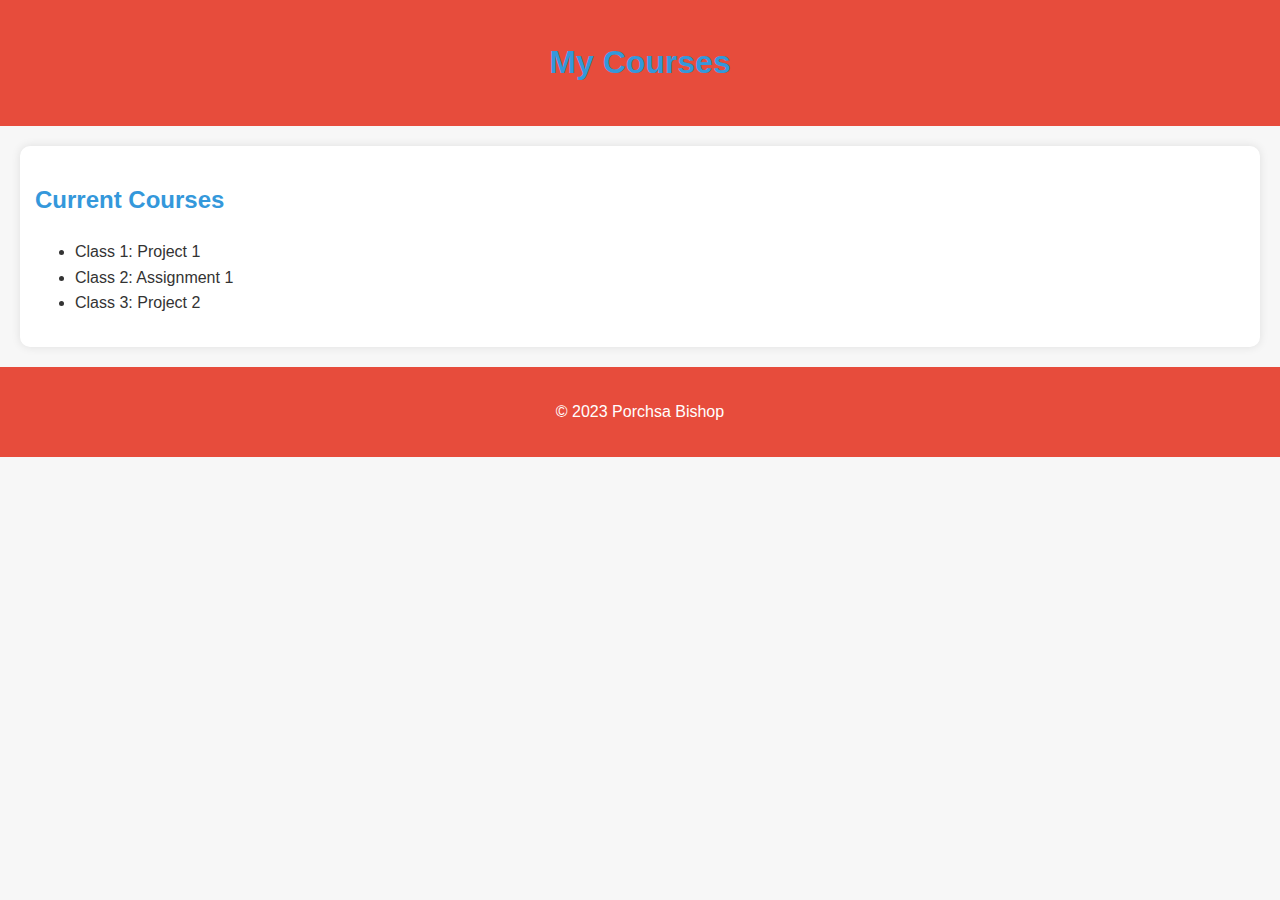
<file: course.html>
<!DOCTYPE html>
<html lang="en">
<head>
    <meta charset="UTF-8">
    <meta name="viewport" content="width=device-width, initial-scale=1.0">
    <link rel="stylesheet" href="style.css">
    <title>Porchsa Bishop - Courses</title>
</head>
<body>

    <header>
        <h1>My Courses</h1>
    </header>

    <section id="courses">
        <h2>Current Courses</h2>
        <!-- Add information about your courses and projects/assignments -->
        <ul>
            <li>Class 1: Project 1</li>
            <li>Class 2: Assignment 1</li>
            <li>Class 3: Project 2</li>
        </ul>
    </section>

    <footer>
        <p>&copy; 2023 Porchsa Bishop</p>
    </footer>

</body>
</html>
</file>
<file: style.css>
body {
    font-family: 'Helvetica', sans-serif;
    line-height: 1.6;
    margin: 0;
    padding: 0;
    background-color: #f7f7f7;
    color: #333;
}

header, footer {
    background-color: #e74c3c;
    color: #fff;
    text-align: center;
    padding: 1em;
    animation: colorChange 2s infinite alternate;
}

h1, h2 {
    color: #3498db;
}

a {
    color: #2ecc71;
    text-decoration: none;
}

a:hover {
    text-decoration: underline;
}

#bio, #favorites, #table, #courses {
    margin: 20px;
    background-color: #fff;
    padding: 15px;
    border-radius: 10px;
    box-shadow: 0 0 10px rgba(0, 0, 0, 0.1);
}

img {
    max-width: 100%;
    height: auto;
    border-radius: 5px;
    animation: rotateImage 4s infinite linear;
}

@keyframes colorChange {
    from { background-color: #e74c3c; }
    to { background-color: #d35400; }
}
</file>
